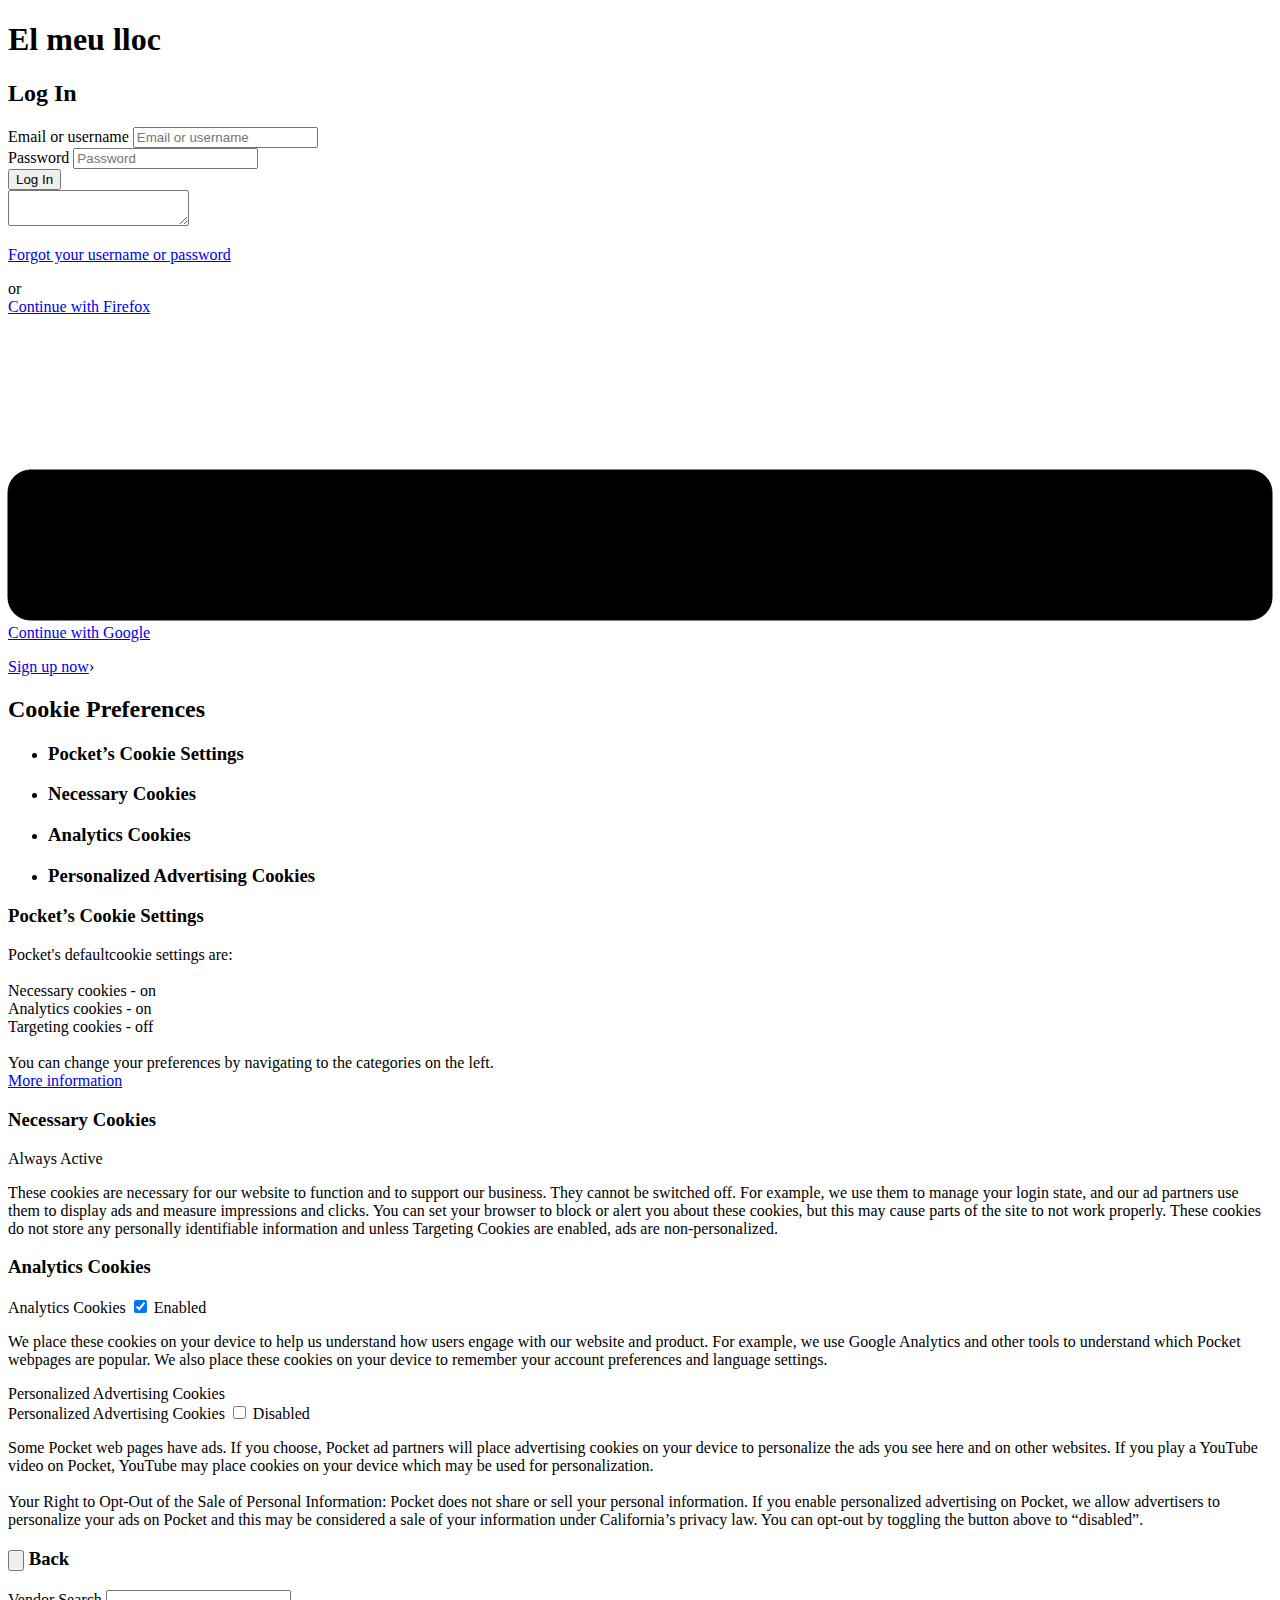
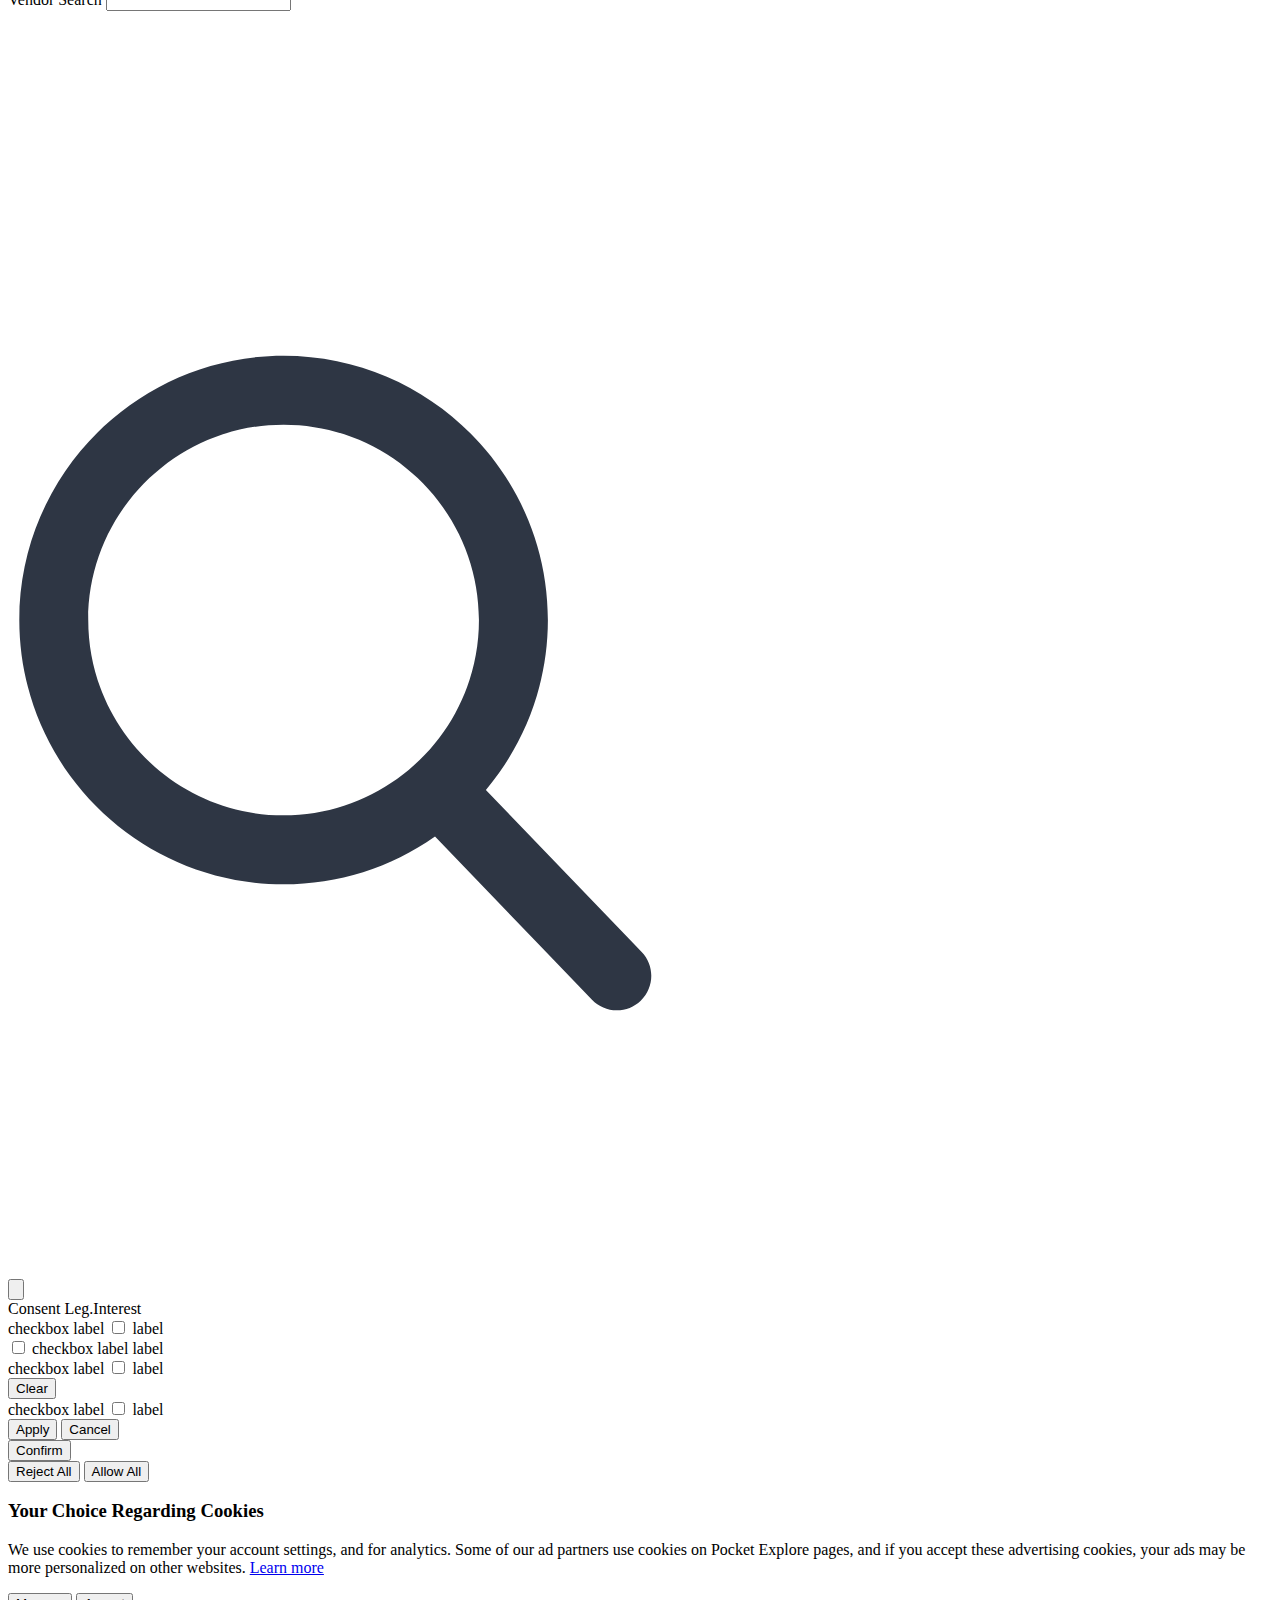
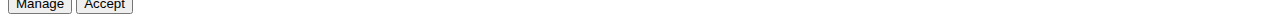
<file: MF0491_3-UF1841-PAC-A2-1aC.html>
<!DOCTYPE html>
<html>
<head>
    <meta charset="utf-8">
    <title>Log In</title>
    <meta name="viewport" content="width=device-width,initial-scale=1">
</head>
<body>
    <div>
		<div>
			<div>
				<header>
					<div>
						<h1>El meu lloc</h1>
					</div>
				</header>
			</div>
			<div>
				<div>
					<div>
						<h2>Log In</h2>
						<form name="loginform">
							<div>
								<label for="field-1">Email or username</label>
								<input id="field-1" type="text" name="username" placeholder="Email or username" autocomplete="username">
							</div>
							<div>
								<label for="field-2">Password</label>
								<input id="field-2" type="password" name="password" placeholder="Password" autocomplete="current-password">
							</div>
							<div>
								<input type="submit" value="Log In">
							</div>
							<div>
								<div>
									<div>
										<div></div>
										<div></div>
										<textarea></textarea>
									</div>
								</div>
							</div>
						</form>
						
						<p><a href="signin.php?option=forgot">Forgot your username or password</a></p>
						<div>or</div>
						<div>
							<a href="signin.php?option=login">
								<span class="logo"></span>
								<span class="text">Continue with Firefox</span>
							</a>
							<div>
								<div>
									<div>
										<svg xmlns="http://www.w3.org/2000/svg" style="pointer-events: none; overflow: visible;" width="100%" height="100%">
											<g>
												<svg xmlns="http://www.w3.org/2000/svg" style="overflow: visible;" width="100%" height="50%" y="25%" viewBox="0 -11 111.046875 14" fill="#fff">
												<defs></defs>
												<text font-size="12px" textLength="111.046875" font-family="applied-button-font-0" direction="ltr">Sign in with Apple</text>
												</svg>
											</g>
										</svg>
									</div>
									<div>
										<svg xmlns="http://www.w3.org/2000/svg" style=" overflow: visible;" width="100%" height="100%">
											<rect width="100%" height="100%" ry="15%" fill="#000" stroke="black" stroke-width="1" stroke-linecap="round">
											</rect>
										</svg>
									</div>
								</div>
							</div>
							<a href="https://getpocket.com/google_signin?s=pocket&amp;t=login">
								<span class="logo"></span>
								<span class="text">Continue with Google</span>
							</a>
						</div>
						<p><a href="signin.php?option=signup">Sign up now</a><span>›</span></p>
					</div>
				</div>
			</div>
		</div>
    </div>
    
    
    <div>
		<div></div>
		<div>
		
			<!-- pc header -->
			<div>
				<!-- Header logo -->
				<div></div>
				<div>
					<h2>Cookie Preferences</h2>
					<div></div>
				</div>
			</div>
		
			<!-- content -->
			
			<!-- Groups / Sub groups with cookies -->
			<div>
				<div>
					<div>
						<ul>
							<li>
								<!-- About Privacy container -->
								<div><h3>Pocket’s Cookie Settings</h3></div>
							</li>
							<li>
								<div><h3>Necessary Cookies</h3></div>
							</li>
							<li>
								<div><h3>Analytics Cookies</h3></div>
							</li>
							<li>
								<div><h3>Personalized Advertising Cookies</h3></div>
							</li>
						</ul>
					</div>
					<div>
						<div>
							<h3>Pocket’s Cookie Settings</h3>
							<p>
								Pocket's defaultcookie settings are:<br>
								<br>
								Necessary cookies - on<br>
								Analytics cookies - on<br>
								Targeting cookies - off<br>
								<br>
								You can change your preferences by navigating to the categories on the left.<br>
								<a href="?action=faqs">More information</a>
							</p>
						</div>
						<div>
							<div>
								<h3>Necessary Cookies</h3>
								<div>
									<div>Always Active</div>
								</div>
							</div>
							<p>These cookies are necessary for our website to function and to support our business. They cannot be switched off. For example, we use them to manage your login state, and our ad partners use them to display ads and measure impressions and clicks. You can set your browser to block or alert you about these cookies, but this may cause parts of the site to not work properly. These cookies do not store any personally identifiable information and unless Targeting Cookies are enabled, ads are non-personalized.</p>
						</div>
						<div>
							<div>
								<h3>Analytics Cookies</h3>
								<div>
									<label>
										<span></span>
										<span>Analytics Cookies</span>
									</label>
									<input type="checkbox" checked="checked" >
									<span>Enabled</span>
								</div>
								<div></div>
							</div>
							<p>We place these cookies on your device to help us understand how users engage with our website and product. For example, we use Google Analytics and other tools to understand which Pocket webpages are popular. We also place these cookies on your device to remember your account preferences and language settings.</p>
						</div>
						
						<div>
							<div>Personalized Advertising Cookies</h3>
								<div>
									<label>
										<span></span>
										<span>Personalized Advertising Cookies</span>
									</label>
									<input type="checkbox">
									<span>Disabled</span>
								</div>
							</div>
						</div>
						
						<p>Some Pocket web pages have ads. If you choose, Pocket ad partners will place advertising cookies on your device to personalize the ads you see here and on other websites. If you play a YouTube video on Pocket, YouTube may place cookies on your device which may be used for personalization. <br>
						<br>
						Your Right to Opt-Out of the Sale of Personal Information: Pocket does not share or sell your personal information. If you enable personalized advertising on Pocket, we allow advertisers to personalize your ads on Pocket and this may be considered a sale of your information under California’s privacy law. You can opt-out by toggling the button above to “disabled”.</p>
					
					</div>
				</div>
			</div>
		</div>
		
		<!-- Vendors / Hosts -->
		<section>
			<div>
				<div>
					<h3>
						<button>
						<svg id="ot-back-arw" xmlns="http://www.w3.org/2000/svg" xlink="http://www.w3.org/1999/xlink" x="0px" y="0px" viewBox="0 0 444.531 444.531" xml:space="preserve">
						<title>Back Button</title>
						<g>
						<path fill="#656565" d="M213.13,222.409L351.88,83.653c7.05-7.043,10.567-15.657,10.567-25.841c0-10.183-3.518-18.793-10.567-25.835
						l-21.409-21.416C323.432,3.521,314.817,0,304.637,0s-18.791,3.521-25.841,10.561L92.649,196.425
						c-7.044,7.043-10.566,15.656-10.566,25.841s3.521,18.791,10.566,25.837l186.146,185.864c7.05,7.043,15.66,10.564,25.841,10.564
						s18.795-3.521,25.834-10.564l21.409-21.412c7.05-7.039,10.567-15.604,10.567-25.697c0-10.085-3.518-18.746-10.567-25.978
						L213.13,222.409z">
						</path>
						</g>
						</svg>
						</button>
						<span>Back</span>
					</h3>
				<div>
				<div>
					<p></p>
					<label>Vendor Search</label>
					<input name="vendor-search-handler">
					<svg xmlns="http://www.w3.org/2000/svg" xlink="http://www.w3.org/1999/xlink" x="0px" y="0px" viewBox="0 -30 110 110">
					<path fill="#2e3644" d="M55.146,51.887L41.588,37.786c3.486-4.144,5.396-9.358,5.396-14.786c0-12.682-10.318-23-23-23s-23,10.318-23,23
					s10.318,23,23,23c4.761,0,9.298-1.436,13.177-4.162l13.661,14.208c0.571,0.593,1.339,0.92,2.162,0.92
					c0.779,0,1.518-0.297,2.079-0.837C56.255,54.982,56.293,53.08,55.146,51.887z M23.984,6c9.374,0,17,7.626,17,17s-7.626,17-17,17
					s-17-7.626-17-17S14.61,6,23.984,6z">
					</path>
					</svg>
				</div>
				<div>
					<button id="filter-btn-handler" aria-label="Filter" aria-haspopup="true">
						<svg role="presentation" aria-hidden="true" xmlns="http://www.w3.org/2000/svg" xlink="http://www.w3.org/1999/xlink" x="0px" y="0px" viewBox="0 0 402.577 402.577">
						<title>Filter Button</title>
						<g>
						<path fill="#2c3643" d="M400.858,11.427c-3.241-7.421-8.85-11.132-16.854-11.136H18.564c-7.993,0-13.61,3.715-16.846,11.136 c-3.234,7.801-1.903,14.467,3.999,19.985l140.757,140.753v138.755c0,4.955,1.809,9.232,5.424,12.854l73.085,73.083 c3.429,3.614,7.71,5.428,12.851,5.428c2.282,0,4.66-0.479,7.135-1.43c7.426-3.238,11.14-8.851,11.14-16.845V172.166L396.861,31.413 C402.765,25.895,404.093,19.231,400.858,11.427z"> </path>
						</g>
						</svg>
					</button>
				</div>
			</div>
			</div>
		</section>
        <section>
            <div>
				<div>
					<div>
						<div>
							<div>
								<span>Consent</span>
								<span>Leg.Interest</span>
							</div>
						<div>
						<div>
							<label>
								<span>checkbox label</span>
							</label>
							<input type="checkbox">
							<span>label</span>
						</div>
						<div>
							<input type="checkbox">
							<label>
								<span>checkbox label</span>
							</label>
							<span>label</span>
						</div>
						<div>
							<label>
								<span>checkbox label</span>
							</label>
							<input type="checkbox">
							<span>label</span>
						</div>
					</div>
				</div>
            </div>
        </section>
    </div>
	
    <div></div>
    
		<section>
			<div>
				<button>Clear</button>
				<div>
					<div>
						<div>
							<div>
								<label>
									<span>checkbox label</span>
								</label>
								<input type="checkbox">
								<span>label</span>
							</div>
						</div>
					</div>
					<div>
						<button>Apply</button>
						<button>Cancel</button>
					</div>
				</div>
			</div>
		</section>

		<!-- Footer buttons and logo -->
		
		<div>
			<div>
				<button>Confirm</button>
				<div>
					<button>Reject All</button>
					<button>Allow All</button>
				</div>
			</div>
			<div>
				<a href="https://onetrust.com/poweredbyonetrust"></a>
			</div>
		</div>
		
		<!-- Cookie subgroup container -->
		<!-- Vendor list link -->
		<!-- Cookie lost link -->
		<!-- Toggle HTML element -->
		<!-- Checkbox HTML -->
		<!-- Arrow SVG element -->
		<!-- Accordion basic element -->
		<span></span>
		</div>
		
		<div>
			<div>
				<div>
					<div>
						<div>
							<div></div>
							<div>
								<h3>Your Choice Regarding Cookies</h3>
								<p>We use cookies to remember your account settings, and for analytics. Some of our ad partners use cookies on Pocket Explore pages, and if you accept these advertising cookies, your ads may be more personalized on other websites.
								<a href="?option=faq">Learn more</a>
								</p>
							</div>
						</div>
						<div>
							<div>
								<button>Manage</button>
								<button>Accept</button>
							</div>
						</div>
					</div>
				</div>
				
				<!-- Close Button -->
				<div></div>
				<!-- Close Button END-->
			</div>
		</div>
		
		<div></div>
		<div></div>
		<div></div>
		
		<div>
			<div></div>
			<div></div>
		</div>
</body>
</html>
</file>
